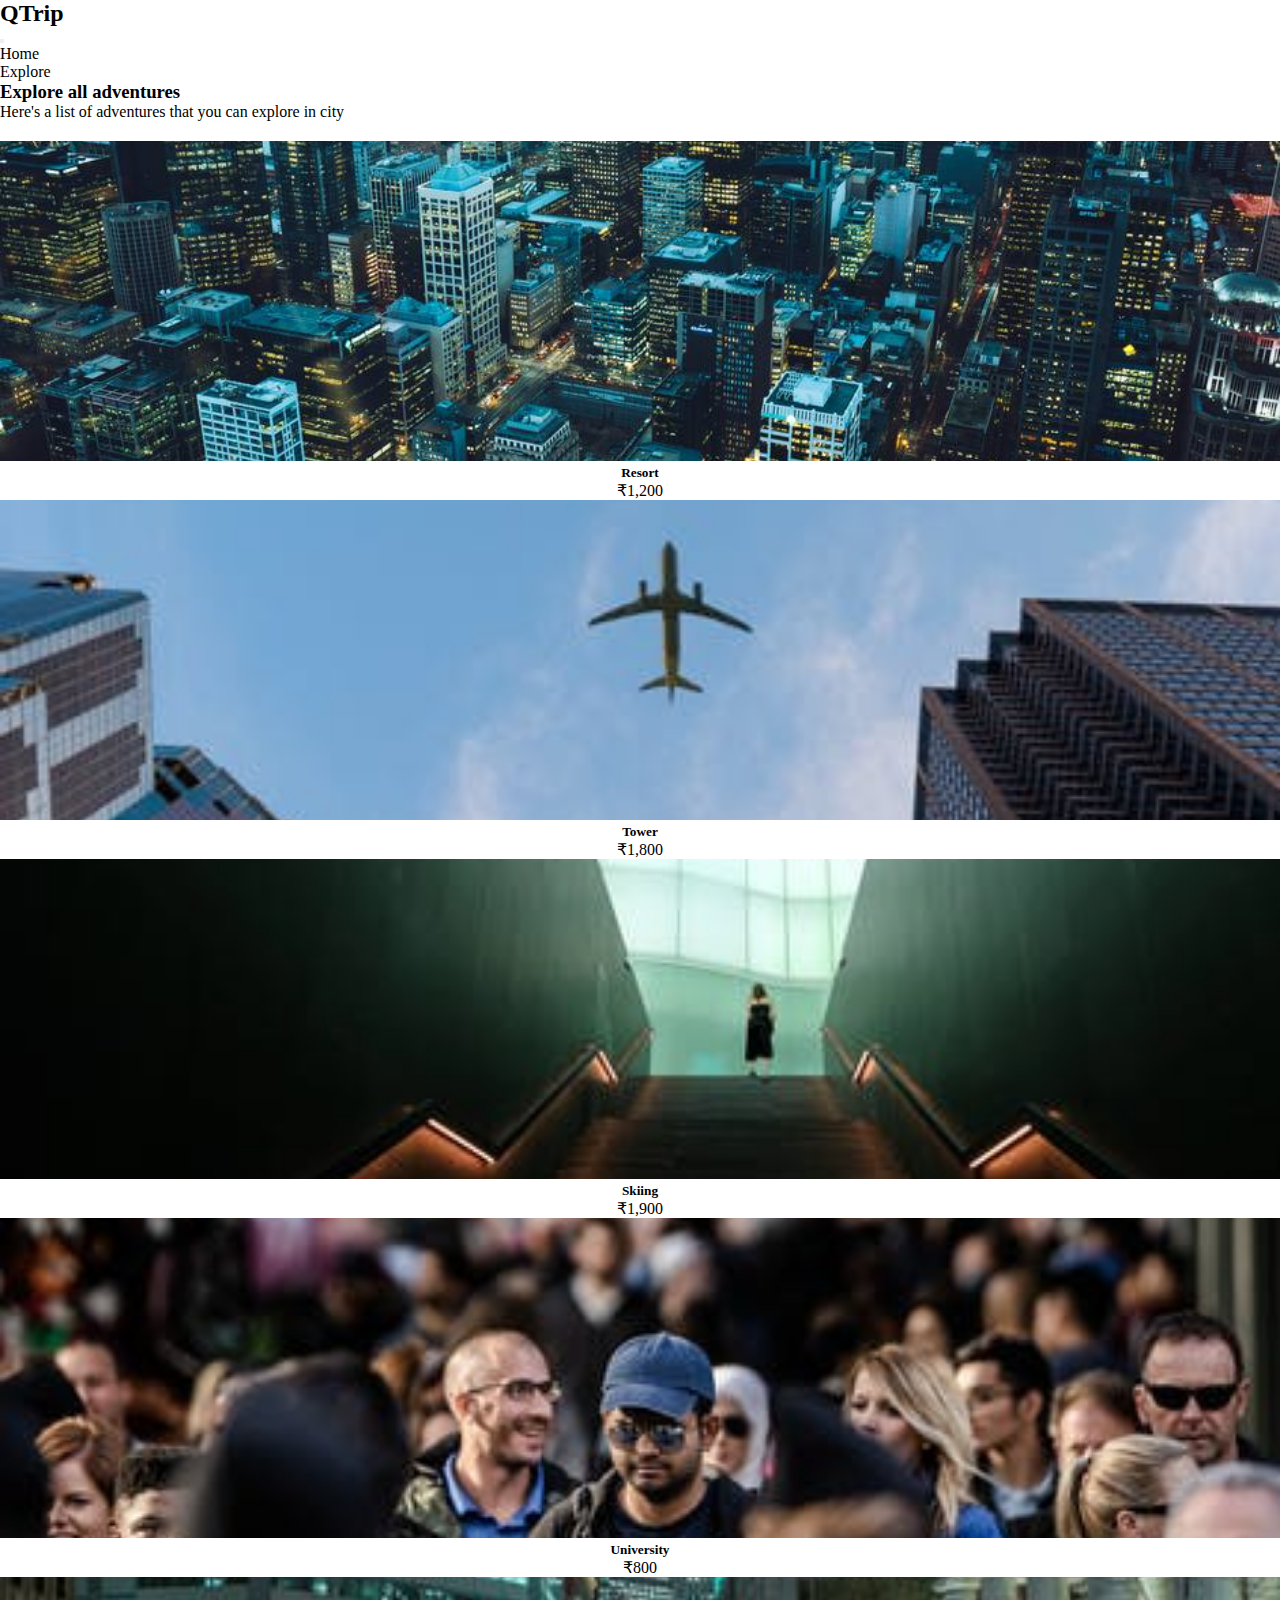
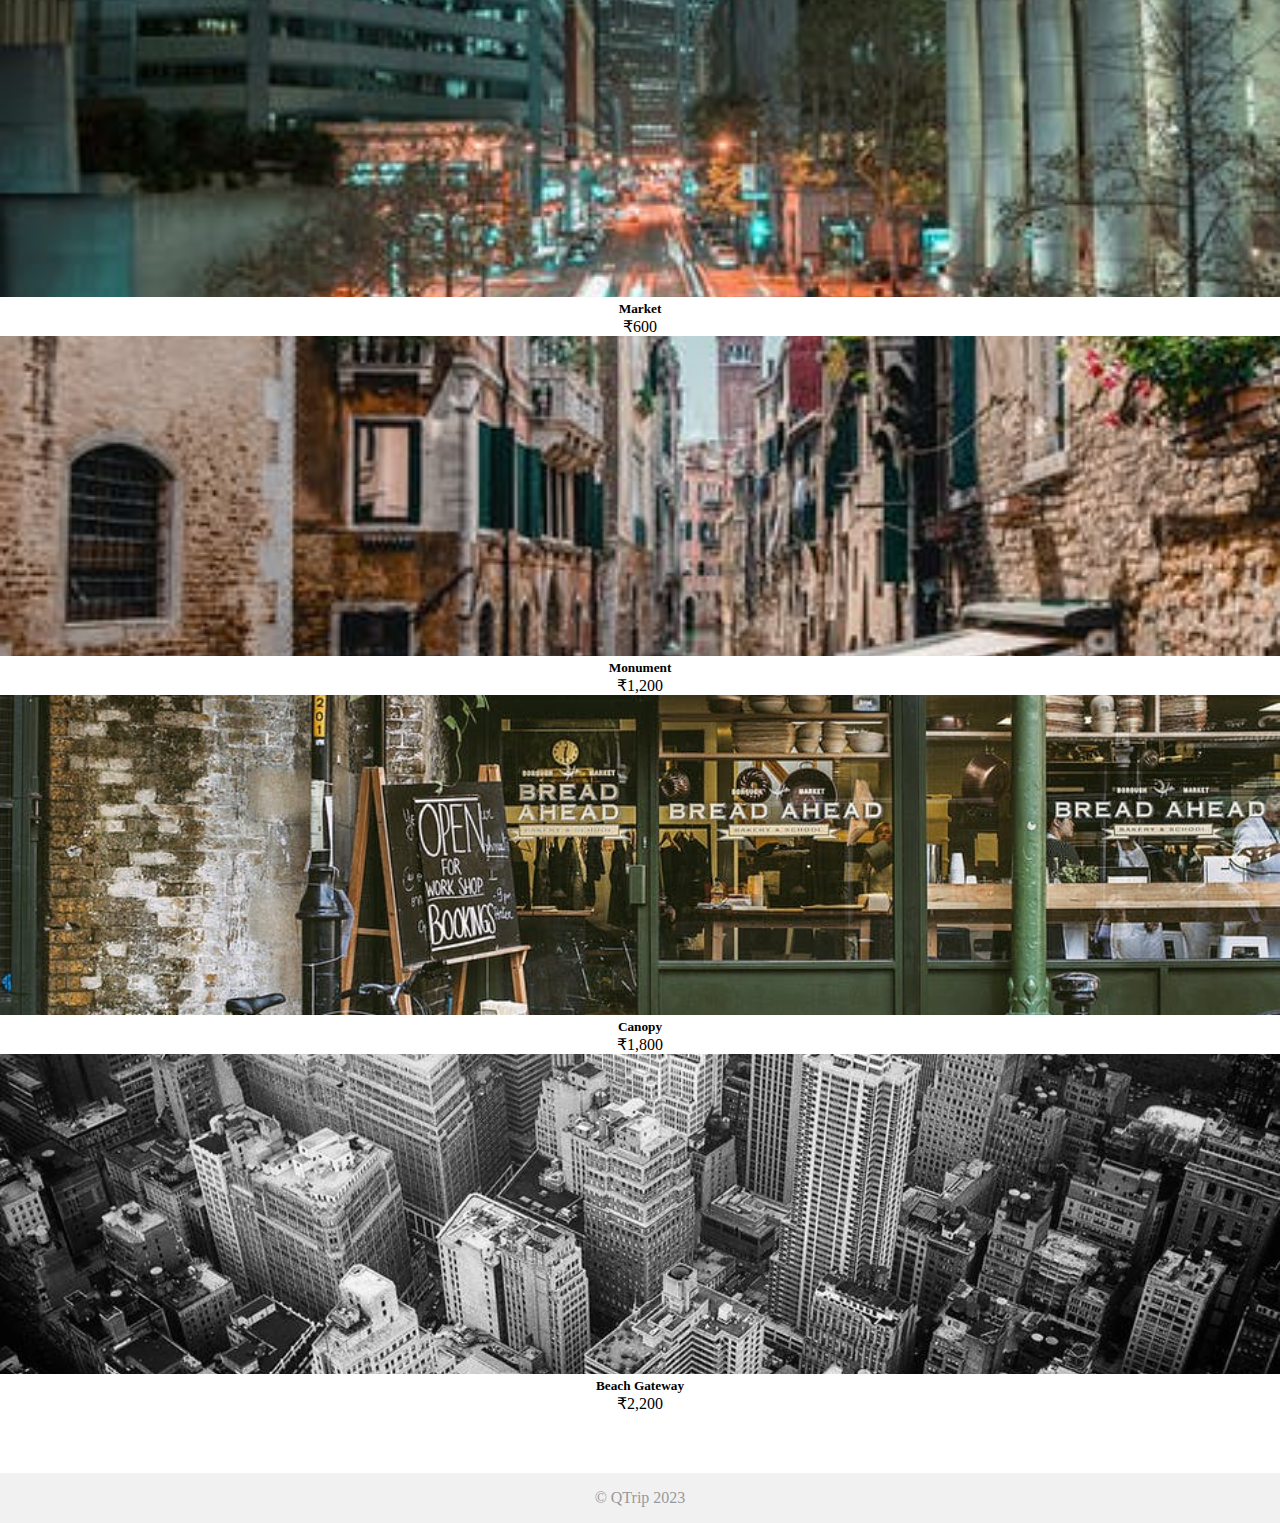
<file: pages/adventures/index.html>
<!DOCTYPE html>
<html lang="en">

<head>
  <meta charset="UTF-8" />
  <meta name="viewport" content="width=device-width, initial-scale=1.0" />
  <title>QTrip Adventures</title>
  <link rel="stylesheet" href="../../css/styles.css" />
  <link href="https://cdn.jsdelivr.net/npm/bootstrap@5.0.2/dist/css/bootstrap.min.css" rel="stylesheet" integrity="sha384-EVSTQN3/azprG1Anm3QDgpJLIm9Nao0Yz1ztcQTwFspd3yD65VohhpuuCOmLASjC" crossorigin="anonymous">
</head>

<body>
  <nav class="navbar navbar-expand-lg navbar-light">
    <div class="container-fluid w-100">
      <a href="#QTrip"><h2>QTrip</h2></a> 
      <button
        class="navbar-toggler"
        data-bs-toggle="collapse"
        data-bs-target="#navbarItems"
        type="button"
      >
        <span class="navbar-toggler-icon"></span>
        <div></div>
      </button>

      <div
        class="navbar-collapse collapse justify-content-end"
        id="navbarItems"
      >
        <ul class="navbar-nav">
          <li class="nav-item">
            <a href="../../index.html" class="nav-link">
              Home
            </a>
          </li>
          <li class="nav-item">
            <a href="#" class="nav-link">
              Explore
            </a>
          </li>
        </ul>
      </div>
    </div>
  </nav>
  <!-- TODO: MODULE_ADVENTURES_GRID -->
  <!-- 1. Copy navigation bar HTML from Landing page document -->

  <div class="container">
    <h3>Explore all adventures</h3>
    <p>Here's a list of adventures that you can explore in city</p>
    <div class="content">
      <div class="row">
       <div class="col-12 col-md-6 col-lg-3 mb-4 " class="adventures">
        <a href="../adventures/resort/index.html"> 
         <div class="card">
            <img src="../../assets/adventures/resort.jpg" class="card-img-top" alt="">
            <div class="card-body text-centre d-md-flex justify-content-between">
              <h5 class="card-title">Resort</h5>
              <p class="card-text">₹1,200</p>
            </div>
          </div>
        </a>
      </div>
        <div class="col-12 col-md-6 col-lg-3 mb-4 " class="adventures">
          <div class="card">
            <img src="../../assets/adventures/tower.jpg" class="card-img-top" alt="">
            <div class="card-body text-centre d-md-flex justify-content-between">
              <h5 class="card-title">Tower</h5>
              <p class="card-text">₹1,800</p>
            </div>
          </div>
        </div>
        <div class="col-12 col-md-6 col-lg-3 mb-4 " class="adventures">
          <div class="card">
            <img src="../../assets/adventures/mount.jpg" class="card-img-top" alt="">
            <div class="card-body text-centre d-md-flex justify-content-between">
              <h5 class="card-title">Skiing</h5>
              <p class="card-text">₹1,900</p>
            </div>
          </div>
        </div>
        <div class="col-12 col-md-6 col-lg-3 mb-4 " class="adventures">
          <div class="card">
            <img src="../../assets/adventures/university.jpg" class="card-img-top" alt="">
            <div class="card-body text-centre d-md-flex justify-content-between">
              <h5 class="card-title">University</h5>
              <p class="card-text">₹800</p>
            </div>
          </div>
        </div>
        <div class="col-12 col-md-6 col-lg-3 mb-4 " class="adventures">
          <div class="card">
            <img src="../../assets/adventures/market.jpg" class="card-img-top" alt="">
            <div class="card-body text-centre d-md-flex justify-content-between">
              <h5 class="card-title">Market</h5>
              <p class="card-text">₹600</p>
            </div>
          </div>
        </div>
        <div class="col-12 col-md-6 col-lg-3 mb-4 " class="adventures">
          <div class="card">
            <img src="../../assets/adventures/church.jpg" class="card-img-top" alt="">
            <div class="card-body text-centre d-md-flex justify-content-between">
              <h5 class="card-title">Monument</h5>
              <p class="card-text">₹1,200</p>
            </div>
          </div>
        </div>
        <div class="col-12 col-md-6 col-lg-3 mb-4 " class="adventures">
          <div class="card">
            <img src="../../assets/adventures/canopy.jpg" class="card-img-top" alt="">
            <div class="card-body text-centre d-md-flex justify-content-between">
              <h5 class="card-title">Canopy</h5>
              <p class="card-text">₹1,800</p>
            </div>
          </div>
        </div>
        <div class="col-12 col-md-6 col-lg-3 mb-4 " class="adventures">
          <div class="card">
            <img src="../../assets/adventures/beachside.jpg" class="card-img-top" alt="">
            <div class="card-body text-centre d-md-flex justify-content-between">
              <h5 class="card-title">Beach Gateway</h5>
              <p class="card-text">₹2,200</p>
            </div>
          </div>
        </div>
      </div>

      <!-- TODO: MODULE_ADVENTURES_GRID -->
      <!-- 1. Create the grid of adventures by adding child elements as required. -->
    </div>
  </div>

  <footer>
    <div class="container">© QTrip 2023</div>
  </footer>
  
  <script
    src="https://cdn.jsdelivr.net/npm/bootstrap@5.0.2/dist/js/bootstrap.bundle.min.js"
    integrity="sha384-MrcW6ZMFYlzcLA8Nl+NtUVF0sA7MsXsP1UyJoMp4YLEuNSfAP+JcXn/tWtIaxVXM"
    crossorigin="anonymous"
  ></script>
</body>

</html>
</file>
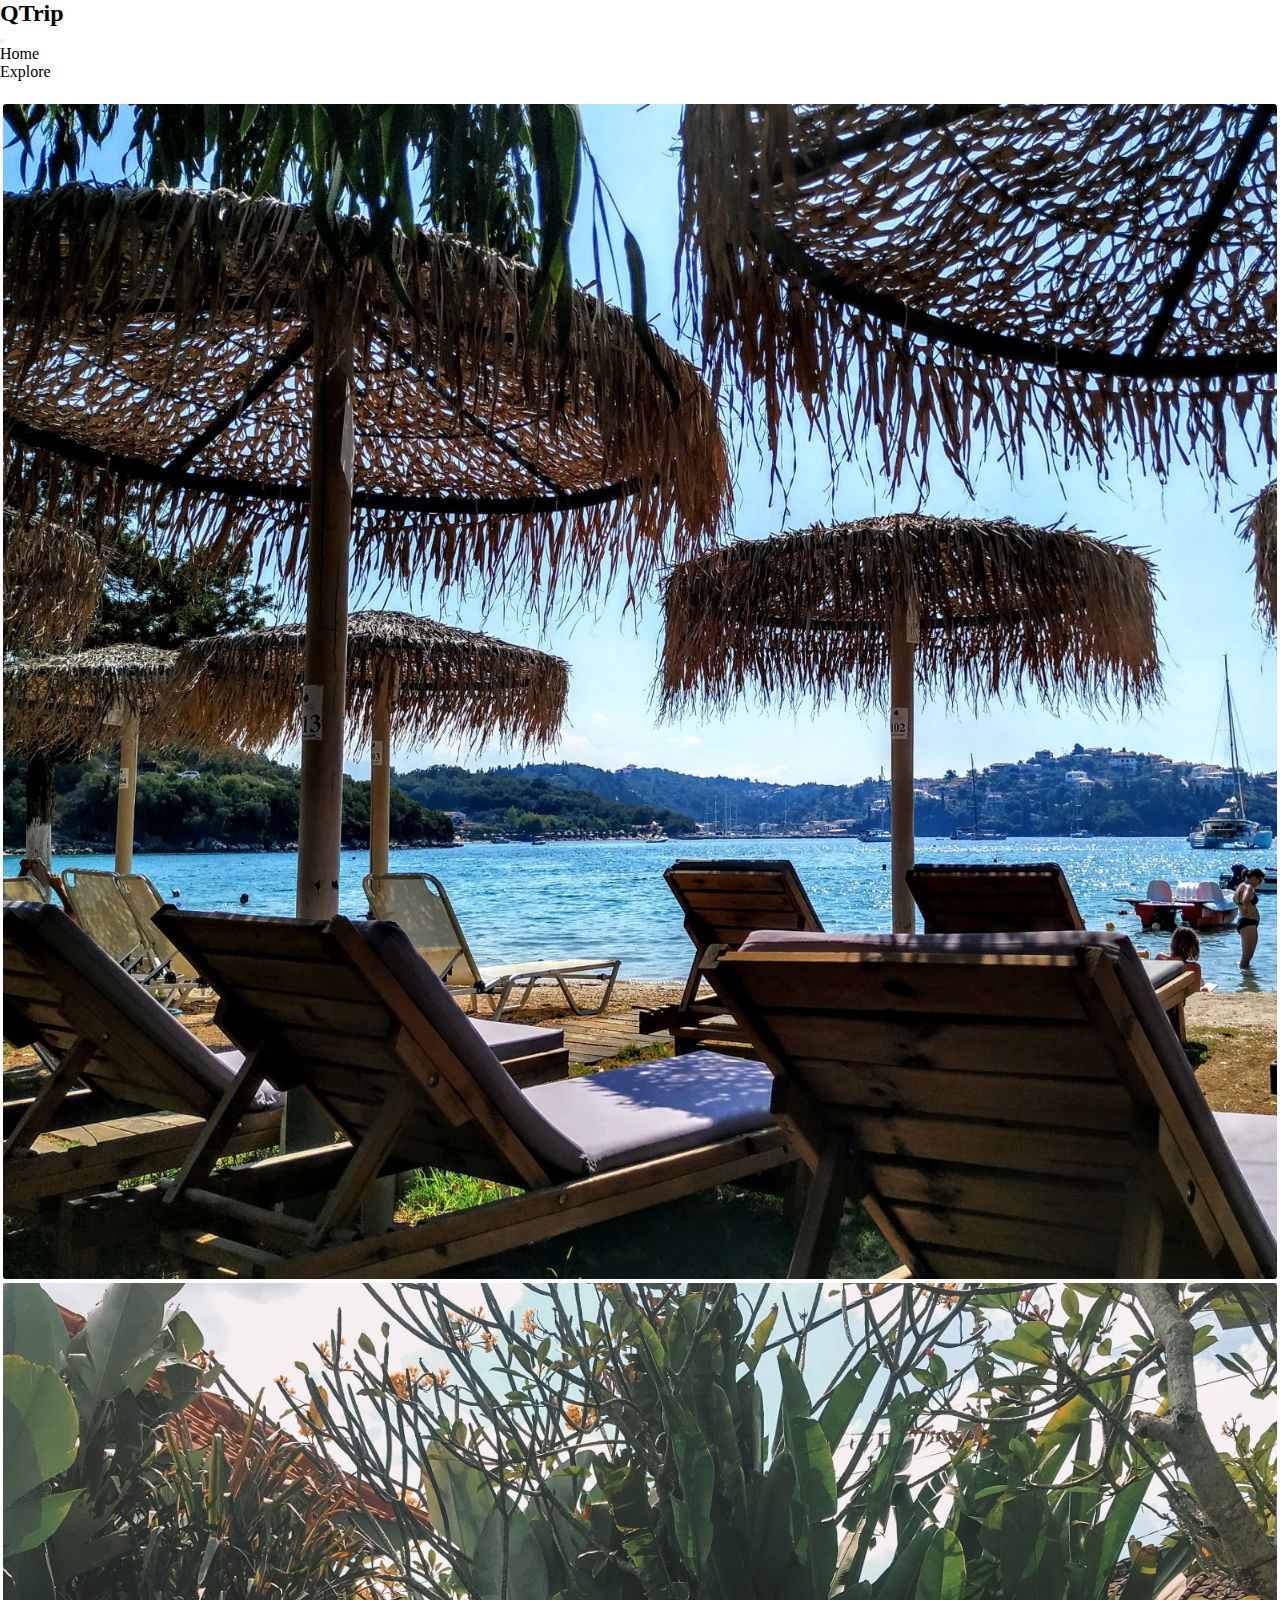
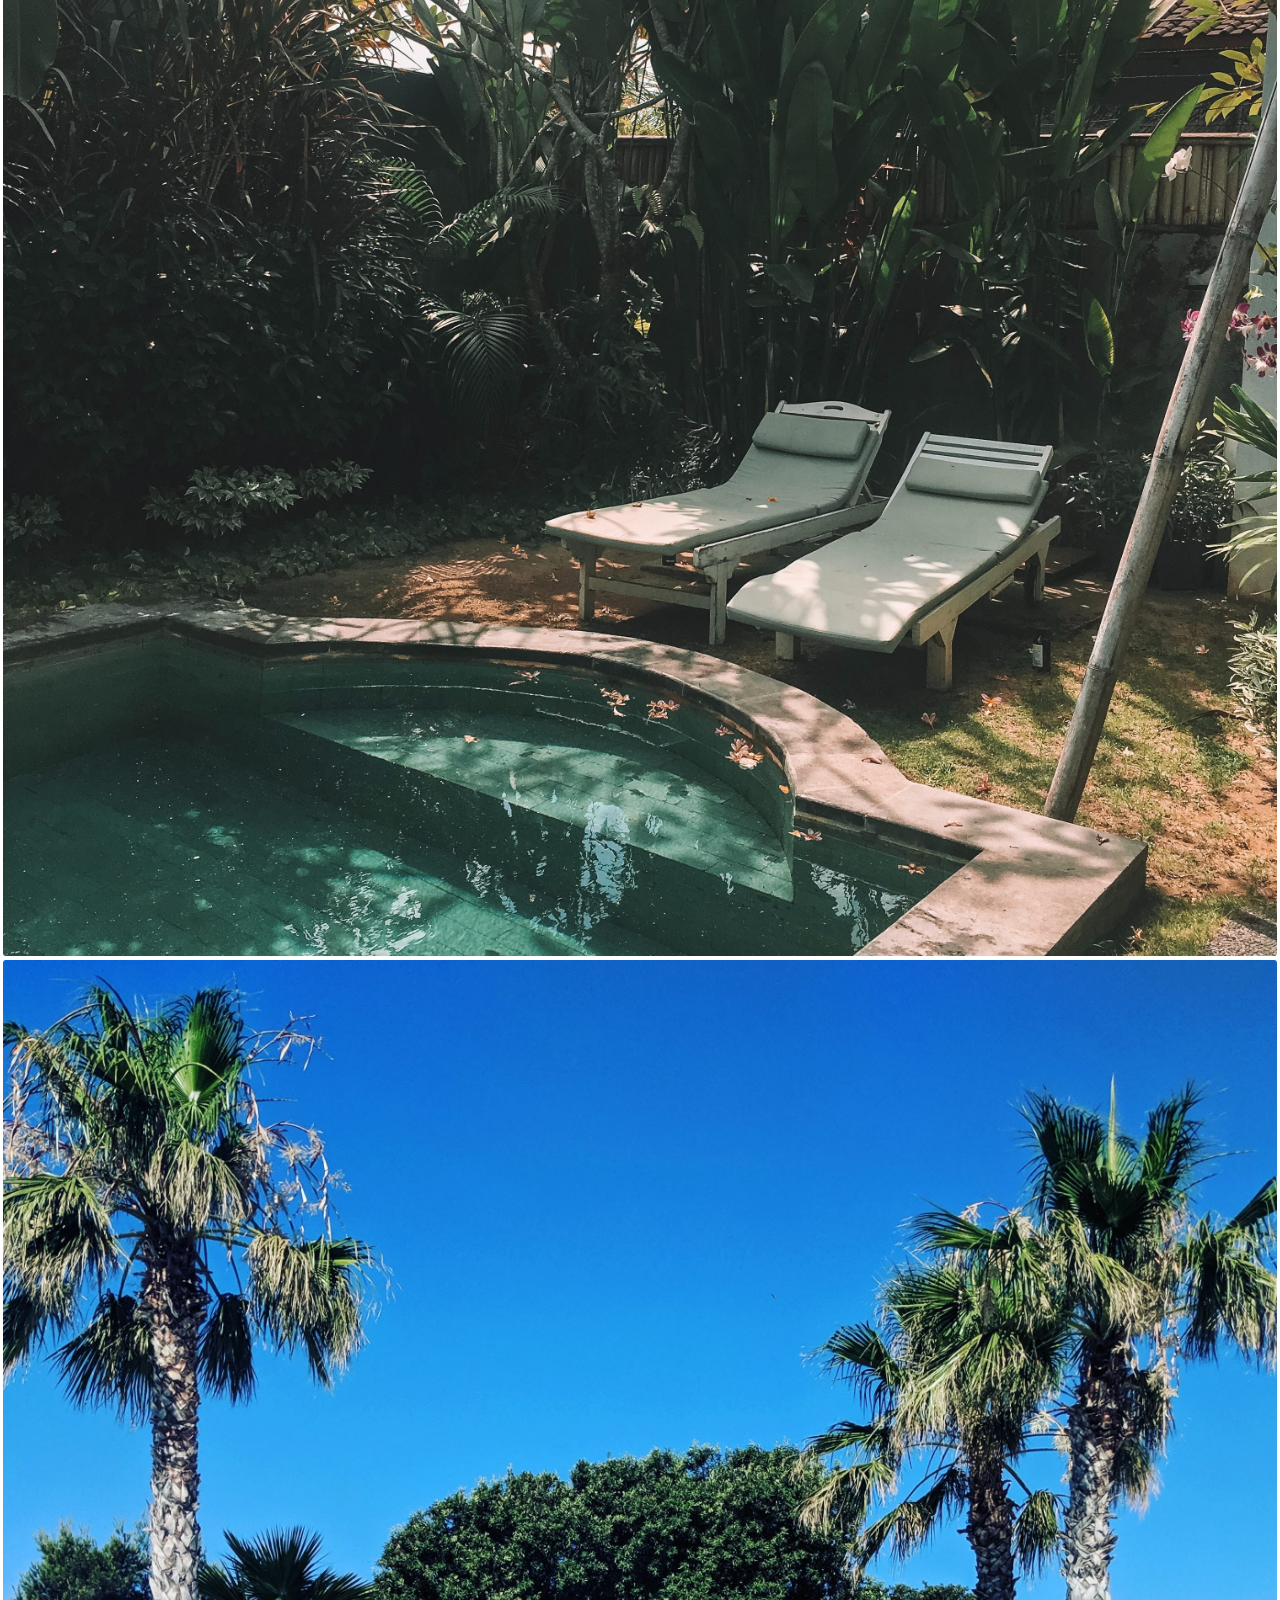
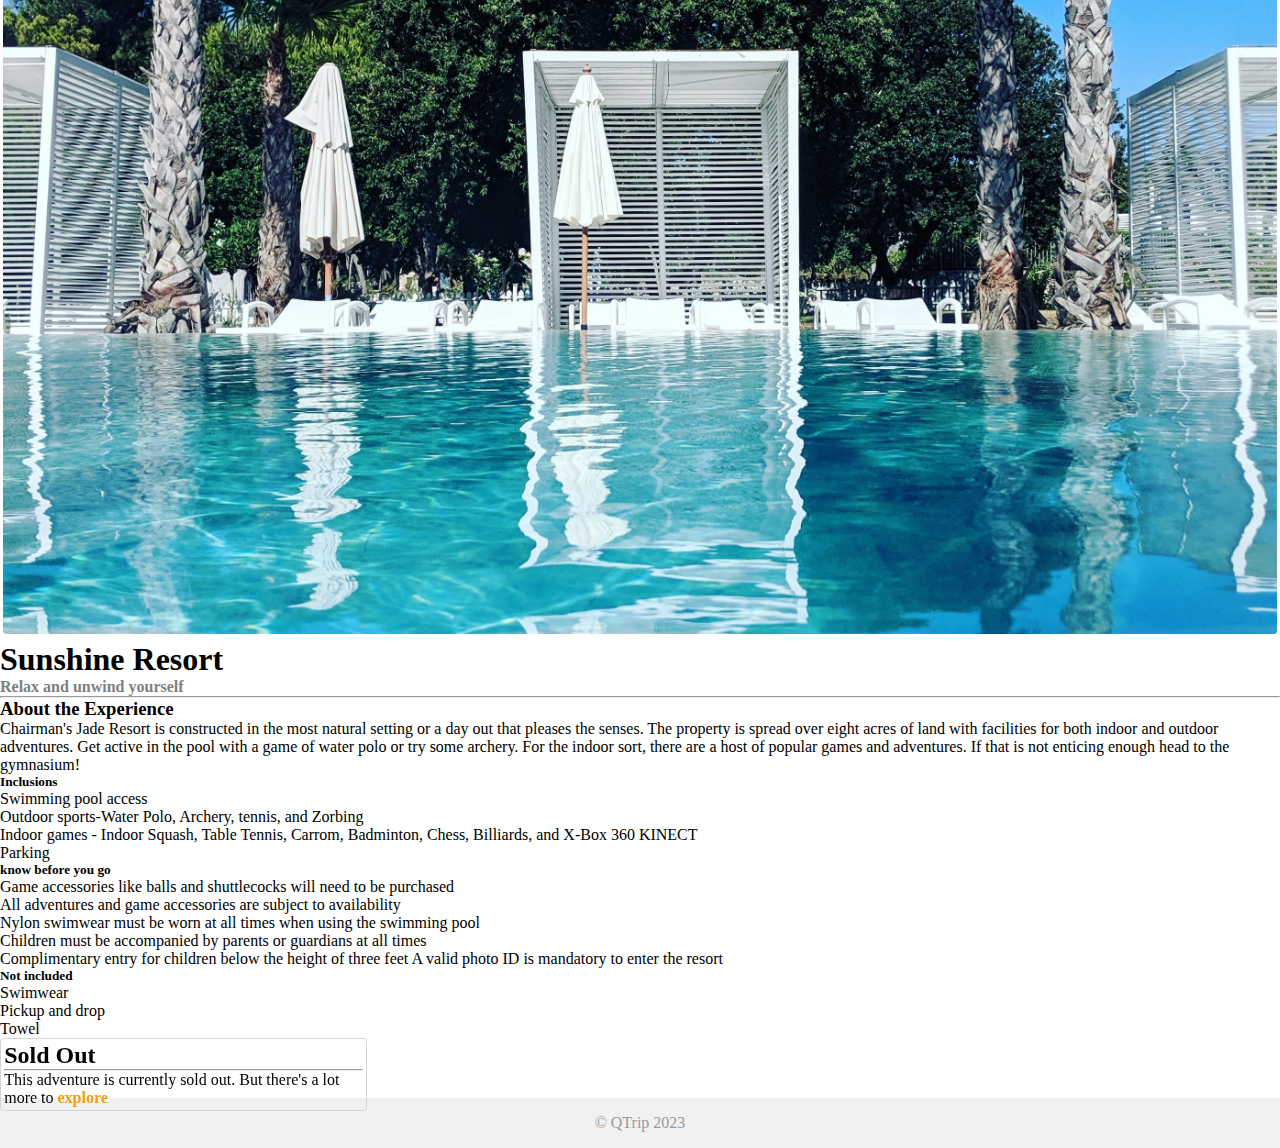
<file: pages/adventures/resort/index.html>
<!DOCTYPE html>
<html lang="en">

<head>
   <meta charset="UTF-8" />
   <meta name="viewport" content="width=device-width, initial-scale=1.0" />
   <title>QTrip Adventure Detail</title>
   <link rel="stylesheet" href="../../../css/styles.css" />
  <link href="https://cdn.jsdelivr.net/npm/bootstrap@5.0.2/dist/css/bootstrap.min.css" rel="stylesheet" integrity="sha384-EVSTQN3/azprG1Anm3QDgpJLIm9Nao0Yz1ztcQTwFspd3yD65VohhpuuCOmLASjC" crossorigin="anonymous">
</head>

<body>
   <nav class="navbar navbar-expand-lg navbar-light">
      <div class="container-fluid w-100">
        <a href="#QTrip"><h2>QTrip</h2></a> 
        <button
          class="navbar-toggler"
          data-bs-toggle="collapse"
          data-bs-target="#navbarItems"
          type="button"
        >
          <span class="navbar-toggler-icon"></span>
          <div></div>
        </button>
  
        <div
          class="navbar-collapse collapse justify-content-end"
          id="navbarItems"
        > 
          <ul class="navbar-nav">
            <li class="nav-item">
              <a href="../../../index.html" class="nav-link">
                Home
              </a>
            </li>
            <li class="nav-item">
              <a href="../index.html" class="nav-link">
                Explore
              </a>
            </li>
          </ul>
        </div>
      </div>
    </nav>
   <!-- TODO: MODULE_ADVENTURE_DETAILS -->
   <!-- 1. Copy navigation bar HTML from Landing page document -->

   <div class="container">
      <div class="content">
        <div class="row ">
          <div class="col-lg-8 border rounded-2">
            <div class="adventure-card-body ">
              <div class="row mt-2">
                <div class="col-lg-8">
                  <img src="../../../assets/adventures/resort/resort1.jpg" class="adventure-card-image ">
                </div>
                <div class="col-lg-4 d-none d-lg-flex flex-column justify-content-centre ">
                  <div class="mb-2"><img src="../../../assets/adventures/resort/resort2.jpg" class="adventure-card-image"></div>
                  <div><img src="../../../assets/adventures/resort/resort3.jpg" class="adventure-card-image"></div>
                </div>
              </div>
            </div>
            <h1 class="main-heading">Sunshine Resort</h1>
            <h4 class="sb-heading"><span style="color:gray;">Relax and unwind yourself</span> </h4><hr>
            <h3>About the Experience</h3>
            <p>Chairman's Jade Resort is constructed in the most natural setting or a day out that pleases the
              senses. The property is spread over eight acres of land with facilities for both indoor and outdoor
              adventures. Get active in the pool with a game of water polo or try some archery. For the indoor
              sort, there are a host of popular games and adventures. If that is not enticing enough head to the
              gymnasium!</p>
            <h5>Inclusions</h5>
            <ul>
              <li>Swimming pool access</li>
              <li>Outdoor sports-Water Polo, Archery, tennis, and Zorbing</li>
              <li>Indoor games - Indoor Squash, Table Tennis, Carrom, Badminton, Chess, Billiards, and X-Box 360 KINECT</li>
              <li>Parking</li>
             </ul>
             <h5>know before you go</h5>
             <ul>
              <li>Game accessories like balls and shuttlecocks will need to be purchased</li>
              <li>All adventures and game accessories are subject to availability</li>
              <li>Nylon swimwear must be worn at all times when using the swimming pool</li>
              <li>Children must be accompanied by parents or guardians at all times</li>
              <li>Complimentary entry for children below the height of three feet A valid photo ID is
                mandatory to enter the resort</li>
             </ul>
             <h5>Not included</h5>
             <ul>
              <li>Swimwear</li>
              <li>Pickup and drop</li>
              <li>Towel</li>
             </ul>
          </div>
          <div class="col-lg-4" id="sold-out"> 
            <div class="adventure-card-body" id="reservation">
            <h2 class="card-title">Sold Out</h2>
            <hr>
            <p class="card-text">This adventure is currently sold out. But there's a lot more to <a href="../index.html"><span style="color:#f59e0b; font-weight: bold;">explore</span></a></p>
            </div>
          </div>
        </div>
      </div>
   </div>
   <footer>
      <div class="container">© QTrip 2023</div>
   </footer>
  <script
    src="https://cdn.jsdelivr.net/npm/bootstrap@5.0.2/dist/js/bootstrap.bundle.min.js"
    integrity="sha384-MrcW6ZMFYlzcLA8Nl+NtUVF0sA7MsXsP1UyJoMp4YLEuNSfAP+JcXn/tWtIaxVXM"
    crossorigin="anonymous"
  ></script>
</body>

</html>
</file>
<file: css/styles.css>
* {
  margin: 0px;
  padding: 0px;
}
html,
body {
  position: relative;
}

body {
  overflow-y: auto;
  min-height: 100vh;
}
textarea:focus,
input:focus {
  outline: none;
}
a {
  color: inherit !important;
  text-decoration: none !important;
}
footer {
  background: #f1f1f1;
  width: 100%;
  padding: 16px 0px;
  color: #999;
  vertical-align: bottom;
  margin-top: 40px;
  text-align: center;
  /* width: 100%; */
  /* height: 2.5rem;   */
}

.banner {
  height: 500px;
  width: 100%;
  background: #999;
  margin: 20px 0px;
}

.content {
  padding: 20px 0px;
  /* display: flex; */
  /* flex-wrap: wrap; */
}
.tile{
  height: 100%;
  width: 100%;
  /* padding-bottom: 1rem; */
  overflow: hidden;
  border-radius: 0.5rem;
 
  
}
.tile img{
  height: 100%;
  width: 100%;
  display: block;
  transition: all 0.5s;

}
.tile img:hover{
  transform: scale(1.1);
  filter: brightness(50%);
  cursor: pointer;


}
/* ================================== */
/* Layout page CSS */
/* ================================== */


/* Hint: Notice the position:absolute and z-index properties. */
/* Think about how those in relation to the existing "tile" classes. */
.tile-text {
  position: relative;
  bottom: 4rem;
  text-align:center;
  text-transform: uppercase;
  letter-spacing: 2px;
  color: white;
}

.hero-image {
  /* Use "linear-gradient" to add a darken background effect to the image (photographer.jpg). This will make the text easier to read */
  background-image: linear-gradient(rgba(0, 0, 0, 0.5), rgba(0, 0, 0, 0.5)),
    url("../assets/hero.jpg");
    height: 60vh;
    background-size: cover;
    background-position: 100%;
    color:#f1f1f1;

  /* TODO: MODULE_LAYOUT */
  /* 1. Set a specific height. */
  /* 2. Position and center the image to scale nicely on all screens. */
}

.hero-subheading {
  font-size: 24px;
  font-weight: 100;
  color: #f1f1f1;
}
.hero-input {
  width: 80%;
  height: 50px;
  padding: 16px;
  border-radius: 8px;
  border: none;
}
.contanior{
  
  position: relative;
}

.nav-link {
  margin-right: 36px;
}
img{
  width: 100%;

}
/* ================================== */
/* Adventures grid page CSS */
/* ================================== */

.card-body {
  object-fit: cover;
 text-align: center;
 /* text-align: center; */
   
  /* TODO: MODULE_ADVENTURES_GRID */
  /* 1. Fill in the required properties. */
}
.card img {
  height: 20rem;
  object-fit: cover;
  transition: 0.2s all
  /* TODO: MODULE_ADVENTURES_GRID */
  /* 1. Fill in the required properties. */
}
.card img:hover {
  filter: brightness(50%);
  /* TODO: MODULE_ADVENTURES_GRID */
  /* 1. Fill in the required properties. */
}

/* ================================== */
/* Adventure details page CSS */
/* ================================== */

.adventure-card-body {
 
 padding: 0.2rem;
 
  /* TODO: MODULE_ADVENTURE_DETAILS */
  /* 1. Fill in the required properties. */

}

.adventure-card-image {
  border-radius:3px;
  height: 100%;
  width: 100%;
  cursor: pointer;
  transition: 0.2s all;
}
.adventure-card-image:hover{
  filter: brightness(75%);
}
.experience-content ul li {
  margin-left: 16px;
  padding: 0;
}


@media only screen and (min-width: 992px) {
  /* For desktops phones: */
  #reservation {
    width: 28%;
    position: fixed;
    border: 1px solid #d1d5db;
    border-radius: 0.2rem;
  }
}
@media only screen and (max-width: 991px) {
  /* For desktops phones: */
  #sold-out{
    margin-top: 1rem;
    border: 1px solid #d1d5db;
    border-radius: 0.2rem;
  }
}
</file>
